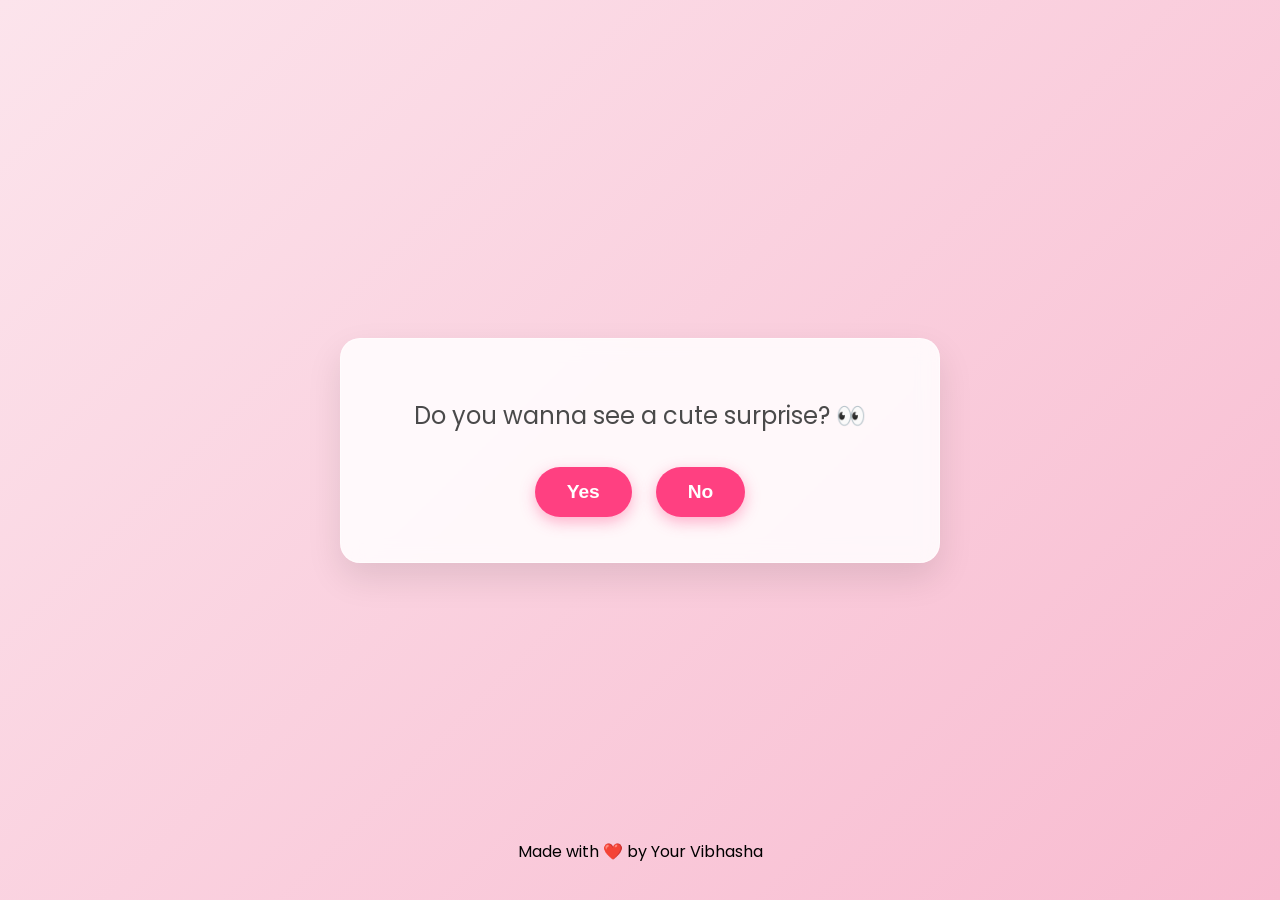
<file: index.html>
<!DOCTYPE html>
<html lang="en">
<head>
    <meta charset="UTF-8">
    <meta name="viewport" content="width=device-width, initial-scale=1.0">
    <title>For My Param Mitra | Nitisha</title>
    <style>
        @import url('https://fonts.googleapis.com/css2?family=Poppins:wght@300;400;600;800&display=swap');

        body {
            margin: 0;
            padding: 0;
            font-family: 'Poppins', sans-serif;
            background: linear-gradient(135deg, #fce4ec 0%, #f8bbd0 100%);
            display: flex;
            justify-content: center;
            align-items: center;
            height: 100vh;
            text-align: center;
            overflow: hidden;
            color: #4a4a4a;
        }

        .container {
            width: 90%;
            max-width: 600px;
            z-index: 2;
        }

        /* Gargi's Name - Keeping Bold and Highlighted */
        .highlight-name {
            font-size: 2.2rem;
            color: #d81b60;
            text-shadow: 2px 2px 15px rgba(216, 27, 96, 0.4);
            display: inline-block;
            font-weight: 800;
        }

        .screen {
            display: none;
            animation: fadeIn 0.8s ease-out;
        }
        
        .screen.active {
            display: block;
        }

        .qu1, .qu2, .card {
            background: rgba(255, 255, 255, 0.85);
            backdrop-filter: blur(10px);
            padding: 35px;
            border-radius: 20px;
            box-shadow: 0 15px 35px rgba(0,0,0,0.1);
            border: 1px solid rgba(255,255,255,0.5);
            margin: 20px auto;
        }

        /* HEADINGS REMAIN BOLD */
        h1 { font-size: 2.2rem; font-weight: 800; color: #ad1457; line-height: 1.4; }

        /* INSTRUCTIONS - LARGE BUT NOT BOLD */
        #wait-msg {
            font-size: 1.8rem;
            font-weight: 400; 
            color: #d81b60;
            margin: 20px 0;
        }

        .instruction-text {
            font-size: 1.5rem;
            font-weight: 400; 
            margin-bottom: 25px;
            color: #555;
        }

        /* Buttons Styling */
        .btn, button {
            background-color: #ff4081;
            color: white;
            border: none;
            padding: 14px 32px;
            font-size: 1.2rem;
            border-radius: 50px;
            cursor: pointer;
            margin: 10px;
            font-weight: 600;
            box-shadow: 0 5px 15px rgba(255, 64, 129, 0.4);
            transition: all 0.3s ease;
        }

        button:hover {
            transform: translateY(-3px);
            background-color: #f50057;
        }

        /* Countdown Boxes */
        #countdown {
            display: flex;
            justify-content: center;
            gap: 15px;
            margin: 30px 0;
        }

        #countdown div span {
            display: inline-block;
            background: #ffffff;
            border-radius: 8px;
            padding: 15px 20px;
            min-width: 45px;
            font-size: 2.5rem;
            font-weight: 800;
            color: #d63384;
            box-shadow: 0 8px 18px rgba(0,0,0,0.15);
            animation: boxPulse 1s infinite ease-in-out;
        }

        #countdown p {
            margin-top: 8px;
            font-size: 0.8rem;
            font-weight: 600;
            color: #888;
            text-transform: uppercase;
        }

        @keyframes boxPulse {
            0% { transform: scale(1); }
            50% { transform: scale(1.05); }
            100% { transform: scale(1); }
        }

        @keyframes fadeIn {
            from { opacity: 0; transform: translateY(10px); }
            to { opacity: 1; transform: translateY(0); }
        }

        .bulbs { font-size: 3rem; color: #ccc; margin-bottom: 20px; transition: 0.5s; }
        .bulbs.on { color: #ffd600; text-shadow: 0 0 20px #ffeb3b; }
        
        .balloon {
            position: absolute;
            bottom: -100px;
            font-size: 3.5rem;
            animation: floatUp 6s linear forwards;
            z-index: 1;
        }

        @keyframes floatUp {
            to { transform: translateY(-120vh) rotate(20deg); opacity: 0; }
        }

        .footer {
            position: fixed;
            bottom: 20px;
            width: 100%;
            left: 0;
            font-size: 1rem;
            color: black;
            font-weight: 400;
        }
    </style>
</head>
<body>

    <audio id="bdaySong" loop>
        <source src="https://www.soundhelix.com/examples/mp3/SoundHelix-Song-1.mp3" type="audio/mpeg">
    </audio>

    <div class="container">
        
        <div id="screen1" class="screen active">
            <div class="qu1" id="q1-box">
                <p style="font-size: 1.5rem; font-weight: 400;">Do you wanna see a cute surprise? 👀</p>
                <button onclick="goNextQuestion()">Yes</button>
                <button onclick="alert('Aww come on 😄 Try again!')">No</button>
            </div>

            <div class="qu2" id="q2-box" style="display: none;">
                <p style="font-size: 1.5rem; font-weight: 400;">Have a look at it <b>Madam jii</b> 😍</p>
                <button onclick="startCountdown()">Let's Go!</button>
            </div>
        </div>

        <div id="screen2" class="screen">
            <h1 style="font-weight: 700;">Counting down to <span class="highlight-name">Nitisha's</span> special day!! 🍰</h1>
            
            <div id="countdown">
                <div><span id="hours">00</span><p>Hours</p></div>
                <div><span id="minutes">00</span><p>Mins</p></div>
                <div><span id="seconds">00</span><p>Secs</p></div>
            </div>
            
            <p id="wait-msg">Wait for it...</p>
            <button class="btn" id="celeb-btn" style="display:none;" onclick="showPartyScreen()">Let's Celebrate!</button>
        </div>

        <div id="screen3" class="screen">
            <div class="bulbs" id="bulb-string">💡💡💡💡</div>
            <h1 style="font-weight: 800;">Prepare the Party! 🥳</h1>
            <p class="instruction-text">Click everything to get ready</p>
            <button onclick="playMusic()" id="m-btn">🎵 Music</button>
            <button onclick="turnOnLights()" id="l-btn">💡 Lights</button>
            <button onclick="decorate()" id="d-btn">🎈 Balloons</button>
            <br><br>
            <button class="btn" id="cake-btn" style="display:none; background-color:#d63384;" onclick="showFinalScreen()">🍭🍰 Cut Cake</button>
        </div>

        <div id="screen4" class="screen">
            <span class="highlight-name" style="font-size: 3rem;">Happy Birthday!! 🌼</span>
            <div class="card">
                <p style="font-size: 1.3rem;"><b>Dear Nitisha,</b></p>
                <p style="font-size: 1.1rem; font-weight: 400;">Wishing you a day filled with happiness and a year filled with joy. You are incredibly special to me, my Param Mitra!</p>
                <p style="font-size: 1.2rem; font-weight: 400;">Keep smiling always! ❤️</p>
            </div>
            <button class="btn" onclick="alert('Love you, Bestie!')">❤️</button>
        </div>

        <div class="footer">
            <p>Made with ❤️ by Your Vibhasha</p>
        </div>
    </div>

    <script>
        function goNextQuestion() {
            document.getElementById('q1-box').style.display = 'none';
            document.getElementById('q2-box').style.display = 'block';
        }

        function startCountdown() {
            document.getElementById('screen1').classList.remove('active');
            document.getElementById('screen2').classList.add('active');
            runTimer();
        }

        function runTimer() {
            let timeLeft = 5;
            const timer = setInterval(() => {
                let seconds = timeLeft % 60;
                document.getElementById("seconds").innerText = String(seconds).padStart(2, "0");
                timeLeft--;

                if (timeLeft < 0) {
                    clearInterval(timer);
                    document.getElementById('wait-msg').innerText = "Ready! 😍";
                    document.getElementById('wait-msg').style.fontSize = "2.5rem";
                    document.getElementById('celeb-btn').style.display = 'inline-block';
                }
            }, 1000);
        }

        function showPartyScreen() {
            document.getElementById('screen2').classList.remove('active');
            document.getElementById('screen3').classList.add('active');
        }

        function playMusic() {
            document.getElementById("bdaySong").play().catch(e => console.log("Music play blocked."));
            document.getElementById("m-btn").style.background = "#d63384";
            checkCompletion();
        }

        function turnOnLights() {
            document.getElementById("bulb-string").classList.add("on");
            document.body.style.background = "linear-gradient(135deg, #fff9c4 0%, #fce4ec 100%)";
            document.getElementById("l-btn").style.background = "#d63384";
            checkCompletion();
        }

        function decorate() {
            for(let i=0; i<25; i++) {
                let b = document.createElement('div');
                b.innerHTML = "🎈";
                b.className = "balloon";
                b.style.left = Math.random() * 95 + "%";
                b.style.animationDuration = (Math.random() * 3 + 3) + "s";
                document.body.appendChild(b);
            }
            document.getElementById("d-btn").style.background = "#d63384";
            checkCompletion();
        }

        function checkCompletion() {
            if(document.getElementById("bulb-string").classList.contains("on")) {
                document.getElementById("cake-btn").style.display = 'inline-block';
            }
        }

        function showFinalScreen() {
            document.getElementById('screen3').classList.remove('active');
            document.getElementById('screen4').classList.add('active');
        }
    </script>
</body>
</html>
</file>
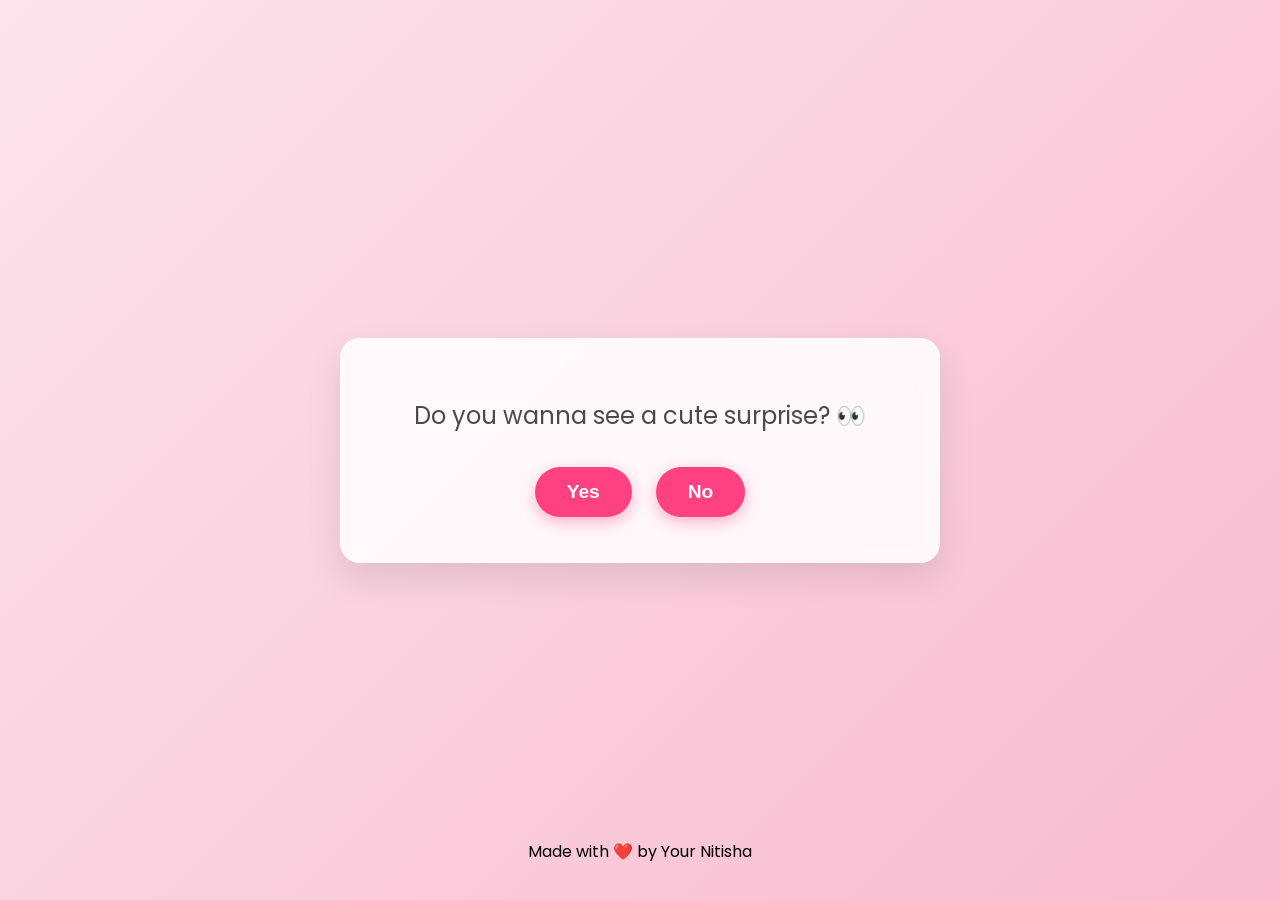
<file: gargi.html>
<!DOCTYPE html>
<html lang="en">
<head>
    <meta charset="UTF-8">
    <meta name="viewport" content="width=device-width, initial-scale=1.0">
    <title>For My Param Mitra | Gargi</title>
    <style>
        @import url('https://fonts.googleapis.com/css2?family=Poppins:wght@300;400;600;800&display=swap');

        body {
            margin: 0;
            padding: 0;
            font-family: 'Poppins', sans-serif;
            background: linear-gradient(135deg, #fce4ec 0%, #f8bbd0 100%);
            display: flex;
            justify-content: center;
            align-items: center;
            height: 100vh;
            text-align: center;
            overflow: hidden;
            color: #4a4a4a;
        }

        .container {
            width: 90%;
            max-width: 600px;
            z-index: 2;
        }

        /* Gargi's Name - Keeping Bold and Highlighted */
        .highlight-name {
            font-size: 2.2rem;
            color: #d81b60;
            text-shadow: 2px 2px 15px rgba(216, 27, 96, 0.4);
            display: inline-block;
            font-weight: 800;
        }

        .screen {
            display: none;
            animation: fadeIn 0.8s ease-out;
        }
        
        .screen.active {
            display: block;
        }

        .qu1, .qu2, .card {
            background: rgba(255, 255, 255, 0.85);
            backdrop-filter: blur(10px);
            padding: 35px;
            border-radius: 20px;
            box-shadow: 0 15px 35px rgba(0,0,0,0.1);
            border: 1px solid rgba(255,255,255,0.5);
            margin: 20px auto;
        }

        /* HEADINGS REMAIN BOLD */
        h1 { font-size: 2.2rem; font-weight: 800; color: #ad1457; line-height: 1.4; }

        /* INSTRUCTIONS - LARGE BUT NOT BOLD */
        #wait-msg {
            font-size: 1.8rem;
            font-weight: 400; 
            color: #d81b60;
            margin: 20px 0;
        }

        .instruction-text {
            font-size: 1.5rem;
            font-weight: 400; 
            margin-bottom: 25px;
            color: #555;
        }

        /* Buttons Styling */
        .btn, button {
            background-color: #ff4081;
            color: white;
            border: none;
            padding: 14px 32px;
            font-size: 1.2rem;
            border-radius: 50px;
            cursor: pointer;
            margin: 10px;
            font-weight: 600;
            box-shadow: 0 5px 15px rgba(255, 64, 129, 0.4);
            transition: all 0.3s ease;
        }

        button:hover {
            transform: translateY(-3px);
            background-color: #f50057;
        }

        /* Countdown Boxes */
        #countdown {
            display: flex;
            justify-content: center;
            gap: 15px;
            margin: 30px 0;
        }

        #countdown div span {
            display: inline-block;
            background: #ffffff;
            border-radius: 8px;
            padding: 15px 20px;
            min-width: 45px;
            font-size: 2.5rem;
            font-weight: 800;
            color: #d63384;
            box-shadow: 0 8px 18px rgba(0,0,0,0.15);
            animation: boxPulse 1s infinite ease-in-out;
        }

        #countdown p {
            margin-top: 8px;
            font-size: 0.8rem;
            font-weight: 600;
            color: #888;
            text-transform: uppercase;
        }

        @keyframes boxPulse {
            0% { transform: scale(1); }
            50% { transform: scale(1.05); }
            100% { transform: scale(1); }
        }

        @keyframes fadeIn {
            from { opacity: 0; transform: translateY(10px); }
            to { opacity: 1; transform: translateY(0); }
        }

        .bulbs { font-size: 3rem; color: #ccc; margin-bottom: 20px; transition: 0.5s; }
        .bulbs.on { color: #ffd600; text-shadow: 0 0 20px #ffeb3b; }
        
        .balloon {
            position: absolute;
            bottom: -100px;
            font-size: 3.5rem;
            animation: floatUp 6s linear forwards;
            z-index: 1;
        }

        @keyframes floatUp {
            to { transform: translateY(-120vh) rotate(20deg); opacity: 0; }
        }

        .footer {
            position: fixed;
            bottom: 20px;
            width: 100%;
            left: 0;
            font-size: 1rem;
            color: black;
            font-weight: 400;
        }
    </style>
</head>
<body>

    <audio id="bdaySong" loop>
        <source src="https://www.soundhelix.com/examples/mp3/SoundHelix-Song-1.mp3" type="audio/mpeg">
    </audio>

    <div class="container">
        
        <div id="screen1" class="screen active">
            <div class="qu1" id="q1-box">
                <p style="font-size: 1.5rem; font-weight: 400;">Do you wanna see a cute surprise? 👀</p>
                <button onclick="goNextQuestion()">Yes</button>
                <button onclick="alert('Aww come on 😄 Try again!')">No</button>
            </div>

            <div class="qu2" id="q2-box" style="display: none;">
                <p style="font-size: 1.5rem; font-weight: 400;">Have a look at it <b>Madam jii</b> 😍</p>
                <button onclick="startCountdown()">Let's Go!</button>
            </div>
        </div>

        <div id="screen2" class="screen">
            <h1 style="font-weight: 700;">Counting down to <span class="highlight-name">Gargi's</span> special day!! 🍰</h1>
            
            <div id="countdown">
                <div><span id="hours">00</span><p>Hours</p></div>
                <div><span id="minutes">00</span><p>Mins</p></div>
                <div><span id="seconds">00</span><p>Secs</p></div>
            </div>
            
            <p id="wait-msg">Wait for it...</p>
            <button class="btn" id="celeb-btn" style="display:none;" onclick="showPartyScreen()">Let's Celebrate!</button>
        </div>

        <div id="screen3" class="screen">
            <div class="bulbs" id="bulb-string">💡💡💡💡</div>
            <h1 style="font-weight: 800;">Prepare the Party! 🥳</h1>
            <p class="instruction-text">Click everything to get ready</p>
            <button onclick="playMusic()" id="m-btn">🎵 Music</button>
            <button onclick="turnOnLights()" id="l-btn">💡 Lights</button>
            <button onclick="decorate()" id="d-btn">🎈 Balloons</button>
            <br><br>
            <button class="btn" id="cake-btn" style="display:none; background-color:#d63384;" onclick="showFinalScreen()">🍭🍰 Cut Cake</button>
        </div>

        <div id="screen4" class="screen">
            <span class="highlight-name" style="font-size: 3rem;">Happy Birthday!! 🌼</span>
            <div class="card">
                <p style="font-size: 1.3rem;"><b>Dear Gargi,</b></p>
                <p style="font-size: 1.1rem; font-weight: 400;">Wishing you a day filled with happiness and a year filled with joy. You are incredibly special to me, my Param Mitra!</p>
                <p style="font-size: 1.2rem; font-weight: 400;">Keep smiling always! ❤️</p>
            </div>
            <button class="btn" onclick="alert('Love you, Bestie!')">❤️</button>
        </div>

        <div class="footer">
            <p>Made with ❤️ by Your Nitisha</p>
        </div>
    </div>

    <script>
        function goNextQuestion() {
            document.getElementById('q1-box').style.display = 'none';
            document.getElementById('q2-box').style.display = 'block';
        }

        function startCountdown() {
            document.getElementById('screen1').classList.remove('active');
            document.getElementById('screen2').classList.add('active');
            runTimer();
        }

        function runTimer() {
            let timeLeft = 5;
            const timer = setInterval(() => {
                let seconds = timeLeft % 60;
                document.getElementById("seconds").innerText = String(seconds).padStart(2, "0");
                timeLeft--;

                if (timeLeft < 0) {
                    clearInterval(timer);
                    document.getElementById('wait-msg').innerText = "Ready! 😍";
                    document.getElementById('wait-msg').style.fontSize = "2.5rem";
                    document.getElementById('celeb-btn').style.display = 'inline-block';
                }
            }, 1000);
        }

        function showPartyScreen() {
            document.getElementById('screen2').classList.remove('active');
            document.getElementById('screen3').classList.add('active');
        }

        function playMusic() {
            document.getElementById("bdaySong").play().catch(e => console.log("Music play blocked."));
            document.getElementById("m-btn").style.background = "#d63384";
            checkCompletion();
        }

        function turnOnLights() {
            document.getElementById("bulb-string").classList.add("on");
            document.body.style.background = "linear-gradient(135deg, #fff9c4 0%, #fce4ec 100%)";
            document.getElementById("l-btn").style.background = "#d63384";
            checkCompletion();
        }

        function decorate() {
            for(let i=0; i<25; i++) {
                let b = document.createElement('div');
                b.innerHTML = "🎈";
                b.className = "balloon";
                b.style.left = Math.random() * 95 + "%";
                b.style.animationDuration = (Math.random() * 3 + 3) + "s";
                document.body.appendChild(b);
            }
            document.getElementById("d-btn").style.background = "#d63384";
            checkCompletion();
        }

        function checkCompletion() {
            if(document.getElementById("bulb-string").classList.contains("on")) {
                document.getElementById("cake-btn").style.display = 'inline-block';
            }
        }

        function showFinalScreen() {
            document.getElementById('screen3').classList.remove('active');
            document.getElementById('screen4').classList.add('active');
        }
    </script>
</body>
</html>
</file>
